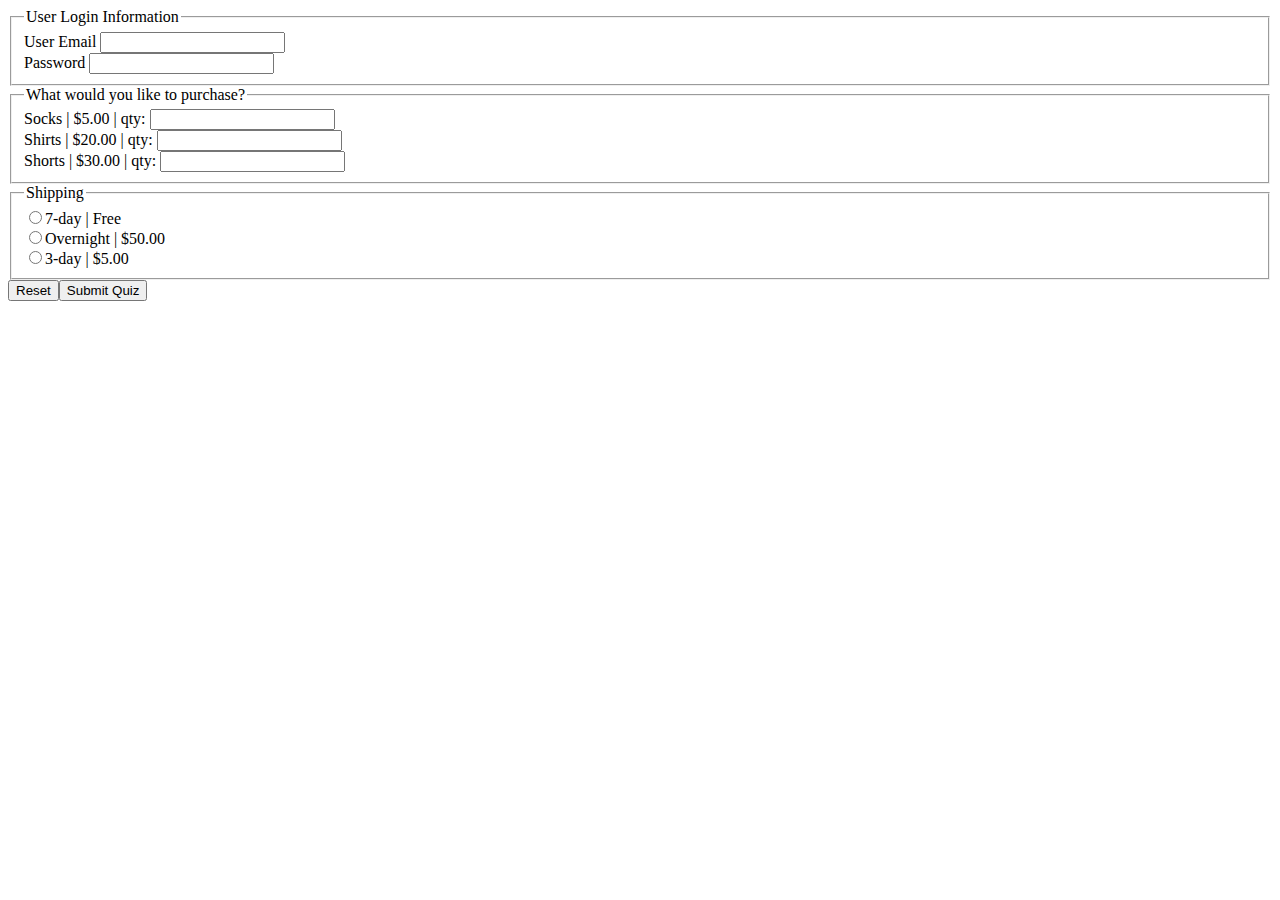
<file: customerFrontend.html>
<html>
	<head></head>
	<body>
		<form action="customerBackend.php" method="post">
		<fieldset>
		    	<legend>User Login Information</legend>
			<label for="email">User Email</label>
			<input type="email" name="user" id="email" required/><br/>
			<label for="password">Password</label>
    			<input type="password" name="password" id="password" required/><br/>
		</fieldset>
		<fieldset>
		    	<legend>What would you like to purchase?</legend>
			<label for="socks">Socks | $5.00 | qty: </label>
			<input required type="number" name="socks" min="0"/><br>
			<label for="shirts">Shirts | $20.00 | qty: </label>
			<input required type="number" name="shirts" min="0"/><br>
			<label for="shorts">Shorts | $30.00 | qty: </label>
			<input required type="number" name="shorts" min="0"/><br>
		</fieldset>
		<fieldset>
		    	<legend>Shipping</legend>
			<input required type="radio" name="shipping" id="ship1" value="0"/><label for="ship1">7-day | Free</label><br/>
    			<input type="radio" name="shipping" id="ship2" value="50"/><label for="ship2">Overnight | $50.00</label><br/>
    			<input type="radio" name="shipping" id="ship3" value="5"/><label for="ship3">3-day | $5.00</label><br/>
		</fieldset>
		<input type="reset"><input type="submit" value="Submit Quiz">
       		</form>
   	</body>
</html>
</file>
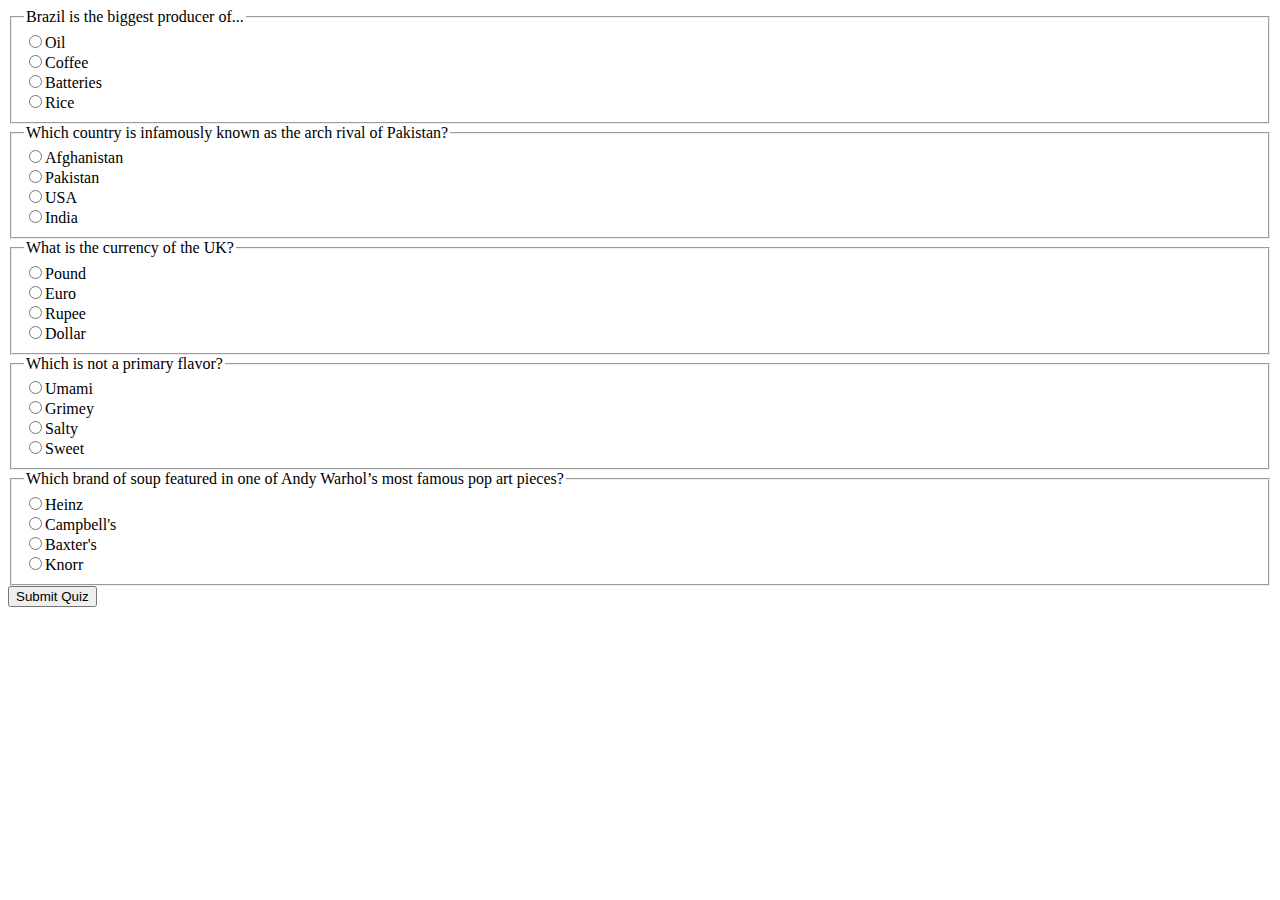
<file: Quiz.html>
<html>
	<head></head>
	<body>
		<form action="Quiz.php" method="post">
		<fieldset>
		    	<legend>Brazil is the biggest producer of...</legend>
			<input type="radio" name="action1" id="q11" value="Oil"/><label for="q11">Oil</label><br/>
    			<input type="radio" name="action1" id="q12" value="Coffee"/><label for="q12">Coffee</label><br/>
    			<input type="radio" name="action1" id="q13" value="Batteries"/><label for="q13">Batteries</label><br/>
    			<input type="radio" name="action1" id="q14" value="Rice"/><label for="q14">Rice</label><br/>
		</fieldset>
		<fieldset>
		    	<legend>Which country is infamously known as the arch rival of Pakistan?</legend>
			<input type="radio" name="action2" id="q21" value="Afghanistan"/><label for="q21"></label>Afghanistan<br/>
    			<input type="radio" name="action2" id="q22" value="Pakistan"/><label for="q22"></label>Pakistan<br/>
    			<input type="radio" name="action2" id="q23" value="USA"/><label for="q23"></label>USA<br/>
    			<input type="radio" name="action2" id="q24" value="India"/><label for="q24"></label>India<br/>
		</fieldset>
		<fieldset>
		    	<legend>What is the currency of the UK?</legend>
			<input type="radio" name="action3" id="q31" value="Pound"/><label for="q31">Pound</label><br/>
    			<input type="radio" name="action3" id="q32" value="Euro"/><label for="q32">Euro</label><br/>
    			<input type="radio" name="action3" id="q33" value="Rupee"/><label for="q33">Rupee</label><br/>
    			<input type="radio" name="action3" id="q34" value="Dollar"/><label for="q34">Dollar</label><br/>
		</fieldset>
		<fieldset>
		    	<legend>Which is not a primary flavor?</legend>
			<input type="radio" name="action4" id="q41" value="Umami"/><label for="q41">Umami</label><br/>
    			<input type="radio" name="action4" id="q42" value="Grimey"/><label for="q42">Grimey</label><br/>
    			<input type="radio" name="action4" id="q43" value="Salty"/><label for="q43">Salty</label><br/>
    			<input type="radio" name="action4" id="q44" value="Sweet"/><label for="q44">Sweet</label><br/>
		</fieldset>
		<fieldset>
		    	<legend>Which brand of soup featured in one of Andy Warhol’s most famous pop art pieces?</legend>
			<input type="radio" name="action5" id="q51" value="Heinz"/><label for="q51">Heinz</label><br/>
    			<input type="radio" name="action5" id="q52" value="Campbell's"/><label for="q52">Campbell's</label><br/>
    			<input type="radio" name="action5" id="q53" value="Baxter's"/><label for="q53">Baxter's</label><br/>
    			<input type="radio" name="action5" id="q54" value="Knorr"/><label for="q54">Knorr</label><br/>
		</fieldset>
			<input type="submit" value="Submit Quiz">
       		</form>
   	</body>
</html>
</file>
